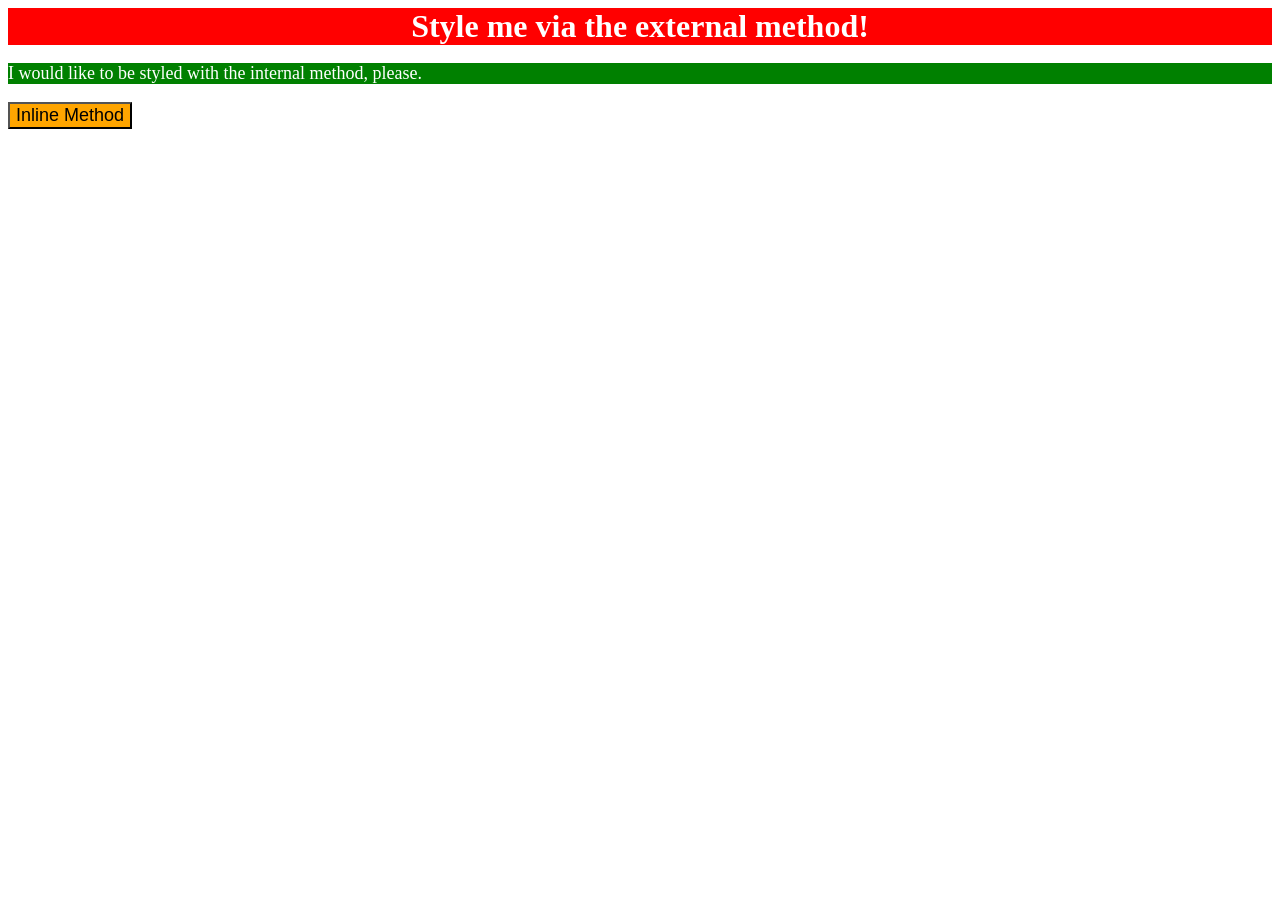
<file: foundations/01-css-methods/index.html>
<!DOCTYPE html>
<html lang="en">
  <head>
    <meta charset="UTF-8">
    <meta http-equiv="X-UA-Compatible" content="IE=edge">
    <meta name="viewport" content="width=device-width, initial-scale=1.0">
    <link rel="stylesheet" href="style.css">
    <title>Methods for Adding CSS</title>
  </head>
  <body>
    <div>Style me via the external method!</div>
    <p>I would like to be styled with the internal method, please.</p>
    <button>Inline Method</button>
  </body>
</html>
</file>
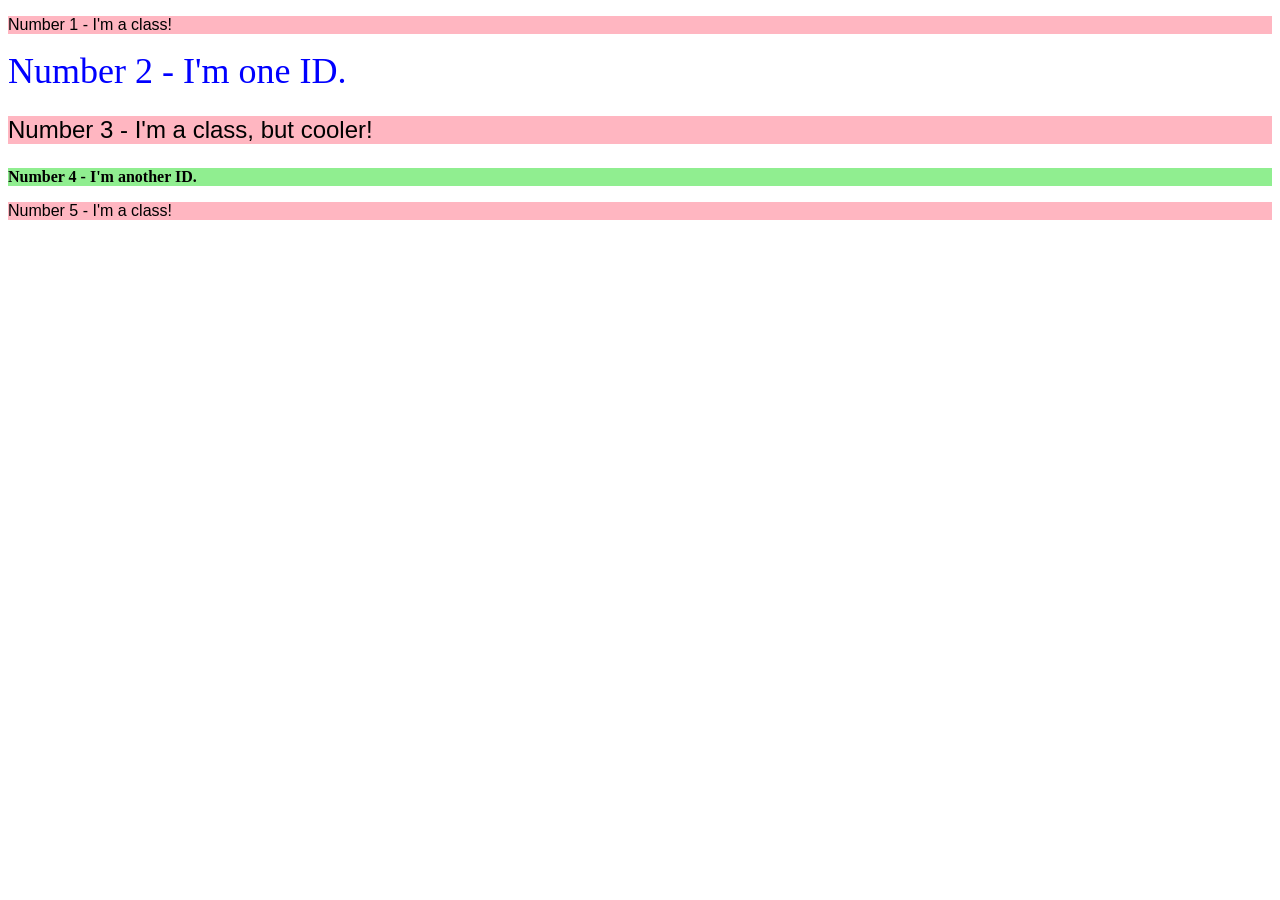
<file: foundations/02-class-id-selectors/index.html>
<!DOCTYPE html>
<html lang="en">
  <head>
    <meta charset="UTF-8" />
    <meta http-equiv="X-UA-Compatible" content="IE=edge" />
    <meta name="viewport" content="width=device-width, initial-scale=1.0" />
    <title>Class and ID Selectors</title>
    <link rel="stylesheet" href="style.css" />
  </head>
  <body>
    <p class="odd">Number 1 - I'm a class!</p>
    <div id="secondelement">Number 2 - I'm one ID.</div>
    <p class="odd thirdelement">Number 3 - I'm a class, but cooler!</p>
    <div id="fourthelement">Number 4 - I'm another ID.</div>
    <p class="odd">Number 5 - I'm a class!</p>
  </body>
</html>
</file>
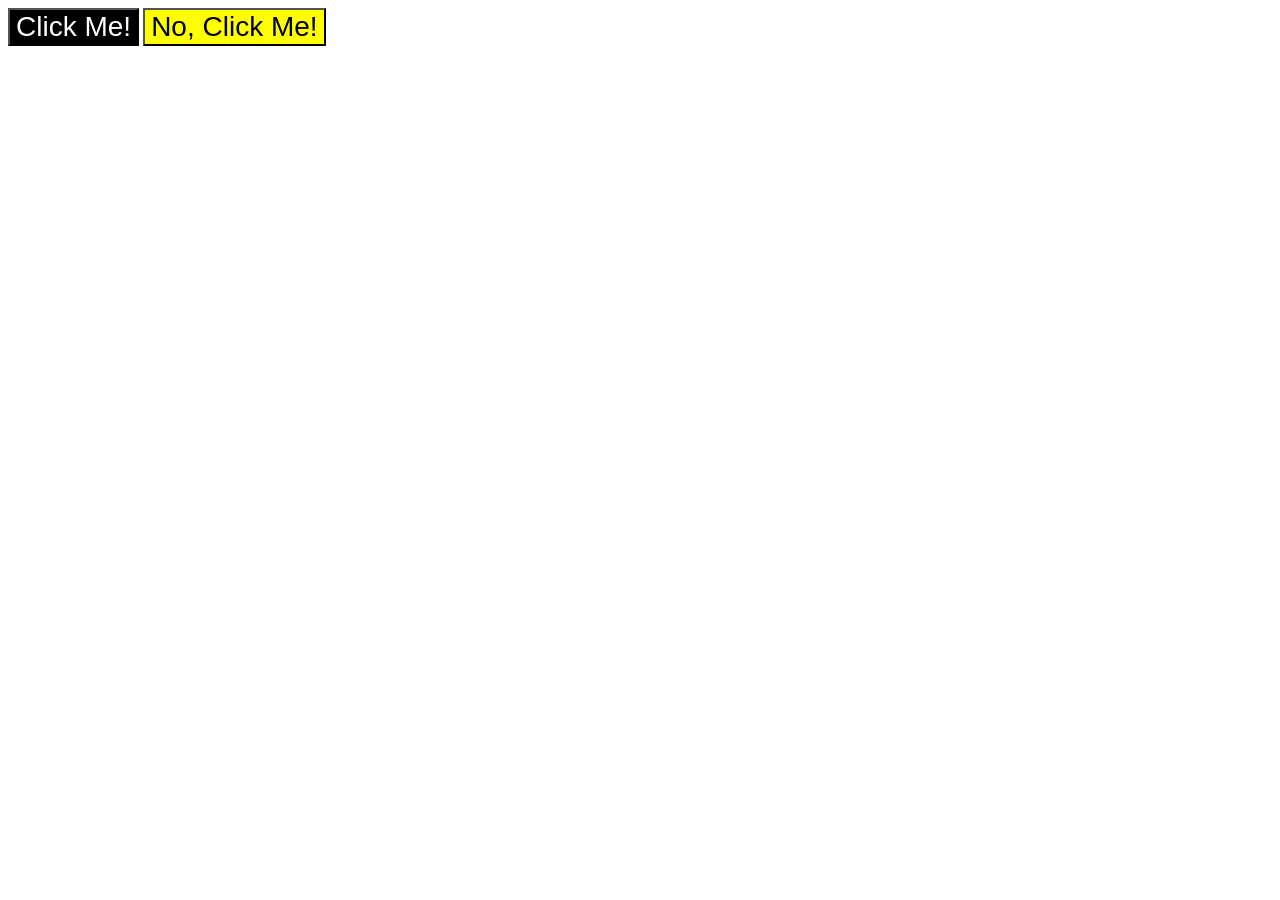
<file: foundations/03-grouping-selectors/index.html>
<!DOCTYPE html>
<html lang="en">
  <head>
    <meta charset="UTF-8" />
    <meta http-equiv="X-UA-Compatible" content="IE=edge" />
    <meta name="viewport" content="width=device-width, initial-scale=1.0" />
    <title>Grouping Selectors</title>
    <link rel="stylesheet" href="style.css" />
  </head>
  <body>
    <button class="firstBtn">Click Me!</button>
    <button class="secondBtn">No, Click Me!</button>
  </body>
</html>
</file>
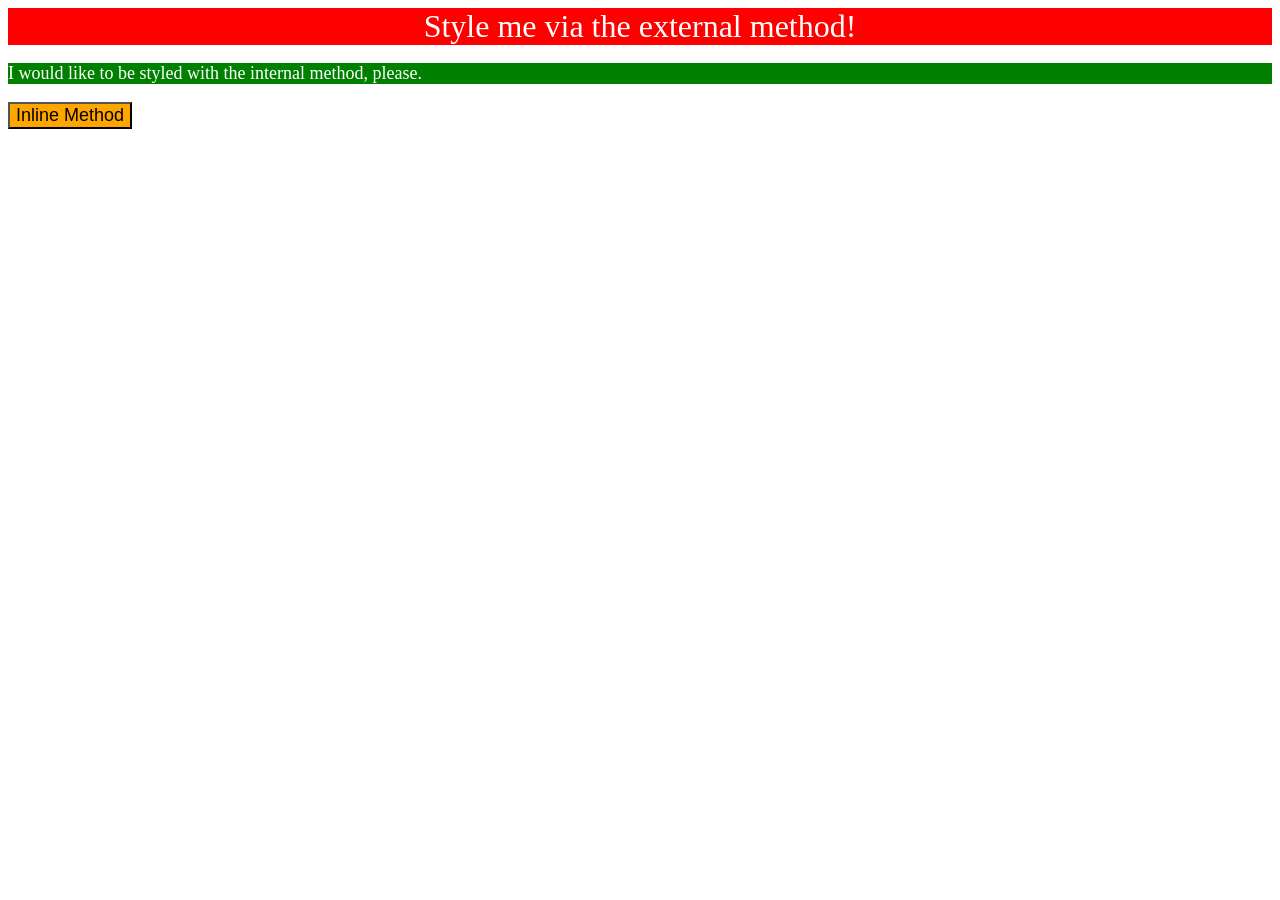
<file: foundations/intro-to-css/01-css-methods/index.html>
<!DOCTYPE html>
<html lang="en">
  <head>
    <meta charset="UTF-8" />
    <meta http-equiv="X-UA-Compatible" content="IE=edge" />
    <meta name="viewport" content="width=device-width, initial-scale=1.0" />
    <link rel="stylesheet" href="style.css" />
    <title>Methods for Adding CSS</title>
    <style>
      p {
        background-color: green;
        color: white;
        font-size: 18px;
      }
    </style>
  </head>
  <body>
    <div>Style me via the external method!</div>
    <p>I would like to be styled with the internal method, please.</p>
    <button style="background-color: orange; font-size: 18px">
      Inline Method
    </button>
  </body>
</html>
</file>
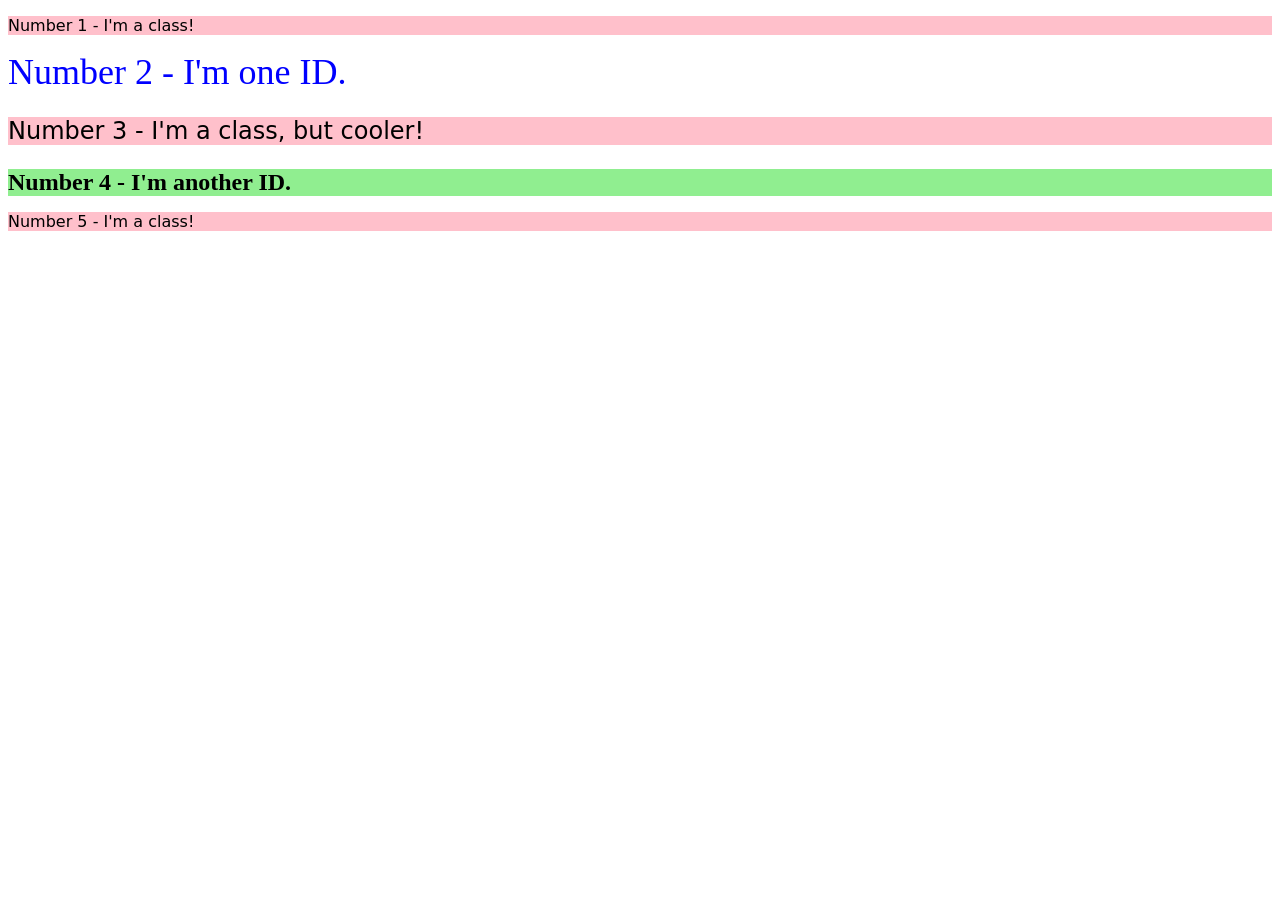
<file: foundations/intro-to-css/02-class-id-selectors/index.html>
<!DOCTYPE html>
<html lang="en">
  <head>
    <meta charset="UTF-8" />
    <meta http-equiv="X-UA-Compatible" content="IE=edge" />
    <meta name="viewport" content="width=device-width, initial-scale=1.0" />
    <title>Class and ID Selectors</title>
    <link rel="stylesheet" href="style.css" />
  </head>
  <body>
    <p class="odd">Number 1 - I'm a class!</p>
    <div id="secondElement">Number 2 - I'm one ID.</div>
    <p class="odd third">Number 3 - I'm a class, but cooler!</p>
    <div id="fourthElement">Number 4 - I'm another ID.</div>
    <p class="odd">Number 5 - I'm a class!</p>
  </body>
</html>
</file>
<file: foundations/01-css-methods/style.css>
div {
  background-color: red;
  color: white;
  text-align: center;
  font-weight: bold;
  font-size: 32px;
}

p {
  background-color: green;
  color: white;
  font-size: 18px;
}

button {
  background-color: orange;
  font-size: 18px;
}
</file>
<file: foundations/02-class-id-selectors/style.css>
.odd {
  background: lightpink;
  font-family: Verdana, Geneva, Tahoma, sans-serif;
}

#secondelement {
  color: blue;
  font-size: 36px;
}

.odd.thirdelement {
  font-size: 24px;
}

#fourthelement {
  background-color: lightgreen;
  font-weight: bold;
}
</file>
<file: foundations/03-grouping-selectors/style.css>
.firstBtn {
  background: black;
  color: white;
}

.secondBtn {
  background: yellow;
}

button {
  font-size: 28px;
  font-family: Helvetica, "Times New Roman", sans-serif;
}
</file>
<file: foundations/intro-to-css/01-css-methods/style.css>
div {
  background-color: red;
  color: white;
  font-size: 32px;
  text-align: center;
}
</file>
<file: foundations/intro-to-css/02-class-id-selectors/style.css>
/* Add CSS Styling */
.odd {
  background-color: pink;
  font-family: Verdana, Dejavu Sans, sans-serif;
}

#secondElement {
  color: blue;
  font-size: 36px;
}

.odd.third {
  font-size: 24px;
}

#fourthElement {
  background-color: lightgreen;
  font-size: 24px;
  font-weight: bold;
}
</file>
